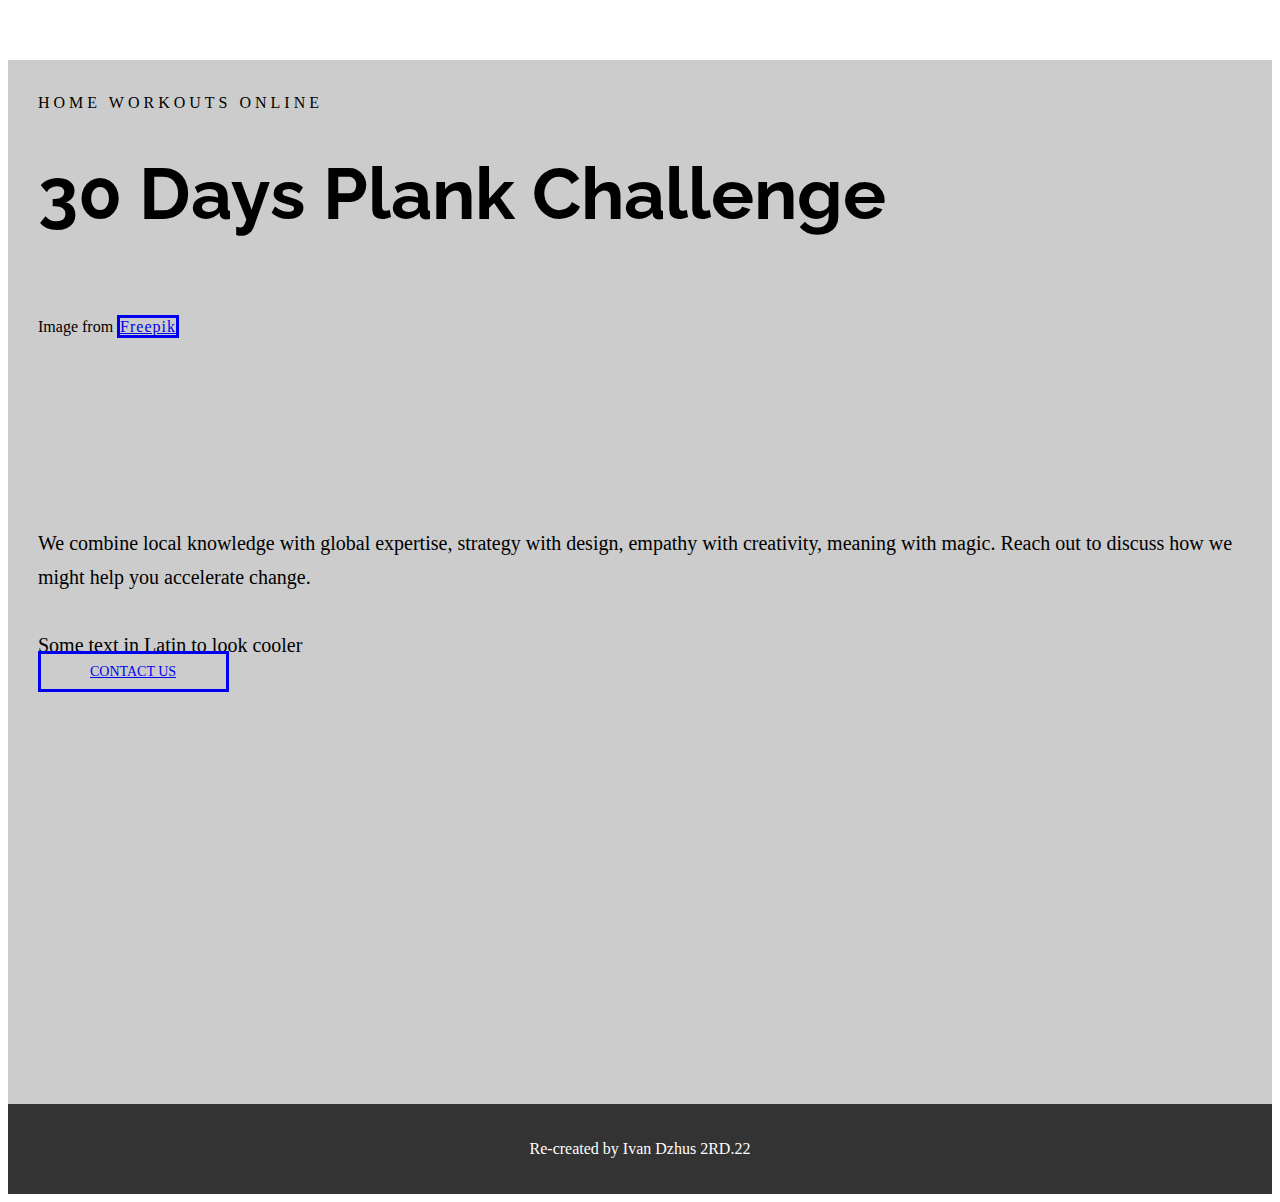
<file: index.html>
<!DOCTYPE html>
<html lang='en' style='font-size: 16px;'>
<head>
<meta content='text/html; charset=UTF-8' http-equiv='Content-Type'>
<meta content='width=device-width, initial-scale=1.0' name='viewport'>
<meta charset='utf-8'>
<meta content='30 Days Plank Challenge' name='keywords'>
<meta content='' name='description'>
<title>Plank</title>
<link href='plank.css' media='screen' rel='stylesheet'>
<link href='https://capp.nicepage.com/4efbb11f1092565da0ee019be1a4beb146fa1c03/nicepage.css' media='screen' rel='stylesheet'>
<link href='https://website204008.nicepage.io/nicepage-site.css' media='screen' rel='stylesheet'>
<meta content='Nicepage 5.6.3, nicepage.com' name='generator'>
<link href='https://fonts.googleapis.com/css?family=Roboto:100,100i,300,300i,400,400i,500,500i,700,700i,900,900i|Open+Sans:300,300i,400,400i,500,500i,600,600i,700,700i,800,800i' id='u-theme-google-font' rel='stylesheet'>
<link href='https://fonts.googleapis.com/css?family=Raleway:100,100i,200,200i,300,300i,400,400i,500,500i,600,600i,700,700i,800,800i,900,900i' id='u-page-google-font' rel='stylesheet'>
</head>
<body class='u-body u-xl-mode' data-lang='en'>
<section class='u-clearfix u-image u-shading u-section-1'>
<div class='u-clearfix u-sheet u-sheet-1'>
<div class='u-clearfix u-expanded-width u-gutter-0 u-layout-spacing-vertical u-layout-wrap u-layout-wrap-1'>
<div class='u-gutter-0 u-layout'>
<div class='u-layout-row'>
<div class='u-container-style u-layout-cell u-size-30 u-layout-cell-1'>
<div class='u-container-layout u-valign-top u-container-layout-1'>
<h6 class='u-custom-font u-text u-text-body-color u-text-font u-text-1'>home workouts online</h6>
<h1 class='u-custom-font u-font-raleway u-text u-text-body-color u-text-2'>30 Days Plank Challenge</h1>
<p class='u-text u-text-body-color u-text-3'>
Image from
<a class='u-active-none u-border-1 u-border-black u-border-no-left u-border-no-right u-border-no-top u-btn u-button-link u-button-style u-hover-none u-none u-text-body-color u-btn-1' href='https://www.freepik.com/vectors/background'>Freepik</a>
</p>
</div>
</div>
<div class='u-align-left u-container-style u-layout-cell u-size-30 u-layout-cell-2'>
<div class='u-container-layout u-container-layout-2'>
<p class='u-text u-text-body-color u-text-4'>
We combine local knowledge with global expertise, strategy with design, empathy with creativity, meaning with magic. Reach out to discuss how we might help you accelerate change.
<br>
<br>
<b>Some text in Latin to look cooler</b>
</p>
<a class='u-border-1 u-border-black u-btn u-button-style u-hover-black u-none u-text-black u-text-hover-white u-btn-2' href='https://nicepage.com'>contact us</a>
</div>
</div>
</div>
</div>
</div>
</div>
</section>
<section class='u-backlink u-clearfix u-grey-80'>
<p class='u-text'>
<span>Re-created by Ivan Dzhus 2RD.22</span>
</p>
</section>
</body>
</html>
</file>
<file: plank.css>
.u-section-1 {
  background-image: linear-gradient(0deg, rgba(0, 0, 0, 0.2), rgba(0, 0, 0, 0.2)), url("https://images03.nicepagecdn.com/c461c07a441a5d220e8feb1a/e8ccc39b74145eecb422e901/fggh-min.jpg");
  background-size:     cover;
  background-repeat:   no-repeat;
  background-position: center center; 
}
.u-section-1 .u-sheet-1 {
  min-height: 1044px;
}
.u-section-1 .u-layout-wrap-1 {
  margin-top: 60px;
  margin-bottom: 60px;
}
.u-section-1 .u-layout-cell-1 {
  min-height: 436px;
}
.u-section-1 .u-container-layout-1 {
  padding: 30px 55px 30px 30px;
}
.u-section-1 .u-text-1 {
  text-transform: uppercase;
  letter-spacing: 4px;
  font-weight: 300;
  margin: 0;
}
.u-section-1 .u-text-2 {
  font-size: 4.5rem;
  font-family: Raleway, sans-serif;
  margin: 20px 0 0;
}
.u-section-1 .u-text-3 {
  margin: 63px 0 0;
}
.u-section-1 .u-btn-1 {
  border-style: solid;
  letter-spacing: 1px;
  padding: 0;
}
.u-section-1 .u-layout-cell-2 {
  min-height: 436px;
}
.u-section-1 .u-container-layout-2 {
  padding: 30px;
}
.u-section-1 .u-text-4 {
  font-size: 1.25rem;
  line-height: 1.7;
  font-weight: 300;
  margin: 0;
}
.u-section-1 .u-btn-2 {
  border-style: solid;
  text-transform: uppercase;
  font-size: 0.875rem;
  font-weight: 400;
  letter-spacing: normal;
  margin: 38px auto 0 0;
  padding: 10px 50px 10px 49px;
}
@media (max-width: 1199px) {
  .u-section-1 {
    background-position: 42.7% 50%;
    background-size:     cover;
    background-repeat:   no-repeat;
    background-position: center center;
  }
  .u-section-1 .u-sheet-1 {
    min-height: 600px;
  }
  .u-section-1 .u-layout-cell-1 {
    min-height: 360px;
  }
  .u-section-1 .u-container-layout-1 {
    padding-right: 40px;
  }
  .u-section-1 .u-text-2 {
    font-size: 3.75rem;
  }
  .u-section-1 .u-layout-cell-2 {
    min-height: 360px;
  }
}
@media (max-width: 991px) {
  .u-section-1 {
    background-position: 27.83% 50%;
    background-size:     cover;
    background-repeat:   no-repeat;
    background-position: center center;
  }
  .u-section-1 .u-sheet-1 {
    min-height: 869px;
  }
  .u-section-1 .u-layout-cell-1 {
    min-height: 100px;
  }
  .u-section-1 .u-container-layout-1 {
    padding-right: 30px;
  }
  .u-section-1 .u-text-2 {
    font-size: 2.625rem;
  }
  .u-section-1 .u-layout-cell-2 {
    min-height: 100px;
  }
  .u-section-1 .u-text-4 {
    font-size: 1.125rem;
  }
}
@media (max-width: 767px) {
  .u-section-1 {
    background-position: 19.45% 50%;
    background-size:     cover;
    background-repeat:   no-repeat;
    background-position: center center;
  }
  .u-section-1 .u-sheet-1 {
    min-height: 625px;
  }
  .u-section-1 .u-container-layout-1 {
    padding-left: 10px;
    padding-right: 10px;
    padding-bottom: 0;
  }
  .u-section-1 .u-text-3 {
    margin-top: 32px;
  }
  .u-section-1 .u-container-layout-2 {
    padding-left: 10px;
    padding-right: 10px;
  }
}
@media (max-width: 575px) {
  .u-section-1 .u-sheet-1 {
    min-height: 950px;
    background-size:     cover;
    background-repeat:   no-repeat;
    background-position: center center;
  }
  .u-section-1 .u-layout-wrap-1 {
    margin-top: 20px;
  }
  .u-section-1 .u-layout-cell-1 {
    min-height: 194px;
  }
  .u-section-1 .u-text-2 {
    font-size: 2.25rem;
  }
  .u-section-1 .u-text-3 {
    margin-top: 20px;
  }
  .u-section-1 .u-layout-cell-2 {
    min-height: 313px;
  }
  .u-section-1 .u-container-layout-2 {
    padding-bottom: 0;
  }
  .u-section-1 .u-text-4 {
    font-size: 1rem;
  }
}
.u-backlink {
  position: relative;
  text-align: center;
  padding: 1em;
}
.u-grey-80 {
  color: #ffffff;
  background-color: #333333;
}
.u-body {
  --theme-sheet-width-xl: 1140px;
  --theme-sheet-width-lg: 940px;
  --theme-sheet-width-md: 720px;
  --theme-sheet-width-sm: 540px;
  --theme-sheet-width-xs: 340px;
}
.u-gutter-0 .u-layout {
  margin: 0px;
}
.u-gutter-0 .u-layout .u-layout-cell {
  border: 0px solid transparent;
}
.u-gutter-0.u-layout-spacing-top {
  padding-top: 0px;
}
.u-gutter-0.u-layout-spacing-top-bottom {
  padding: 0px 0;
}
.u-gutter-0.u-layout-spacing-left-right {
  padding: 0 0px;
}
.u-gutter-0.u-layout-spacing-all {
  padding: 0px;
}
.u-layout-wrap.u-layout-spacing-vertical .u-layout-cell {
  border-top-width: 0;
  border-bottom-width: 0;
}
.u-layout-wrap.u-layout-spacing-vertical .u-layout {
  margin-top: 0;
  margin-bottom: 0;
  height: 100%;
}

.u-text {
  font-size: 1rem;
  line-height: 1.6;
  font-size: 16px;
}

.u-image {
  object-fit: cover;
  display: block;
  background-size: cover;
  background-position: 50% 50%;
  background-repeat: no-repeat;
}
</file>
